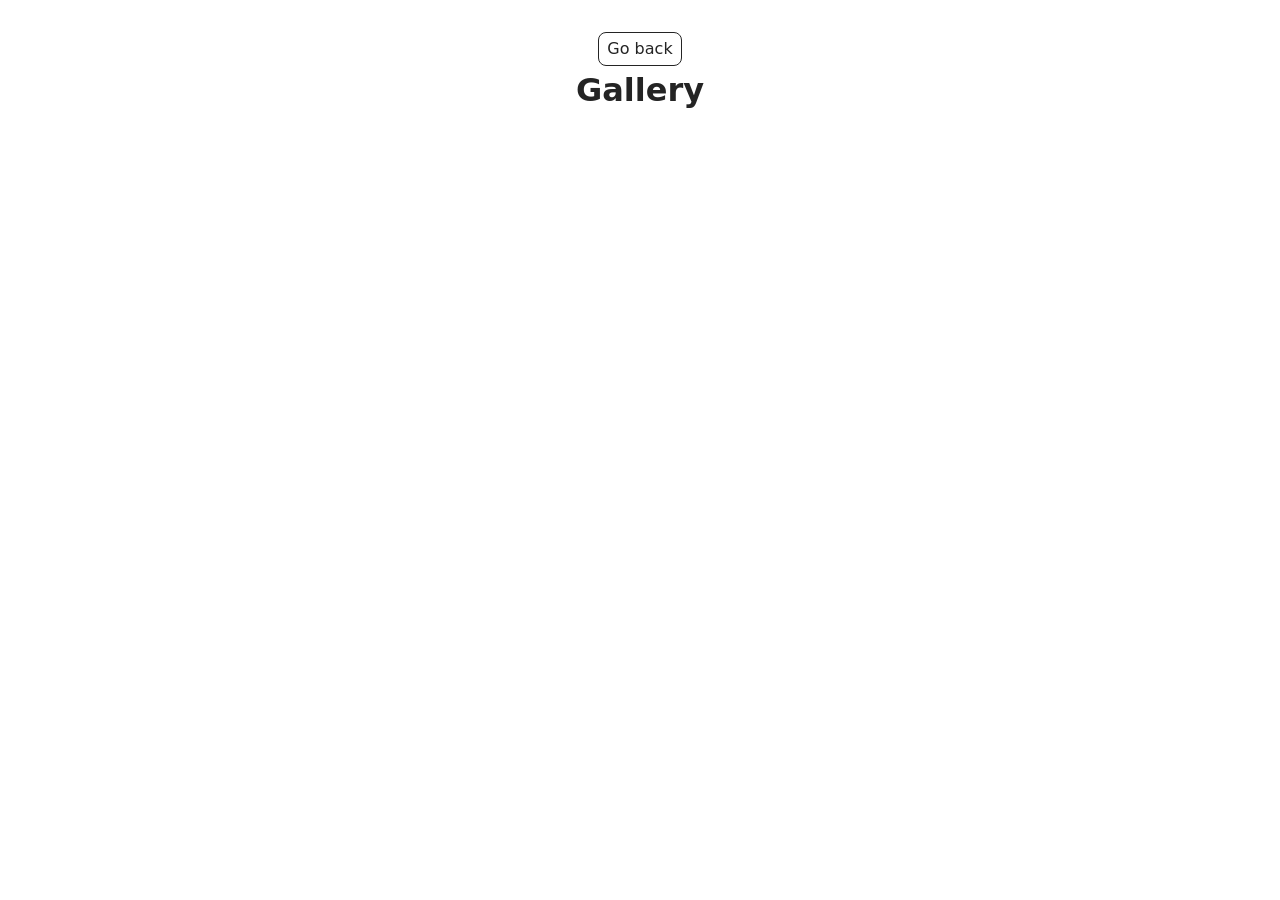
<file: src/1-gallery.html>
<!doctype html>
<html lang="en">
  <head>
    <meta charset="UTF-8" />
    <meta http-equiv="X-UA-Compatible" content="IE=edge" />
    <meta name="viewport" content="width=device-width, initial-scale=1.0" />
    <title>Gallery</title>
    <link rel="stylesheet" href="./css/styles.css" />
  </head>
  <body>
    <main>
      <div class="container">
        <a class="back-link" href="./index.html">Go back</a>
        <h1 class="main-title">Gallery</h1>
      </div>
    </main>
    <ul class="gallery"></ul>
    <script type="module" src="./js/1-gallery.js"></script>
  </body>
</html>
</file>
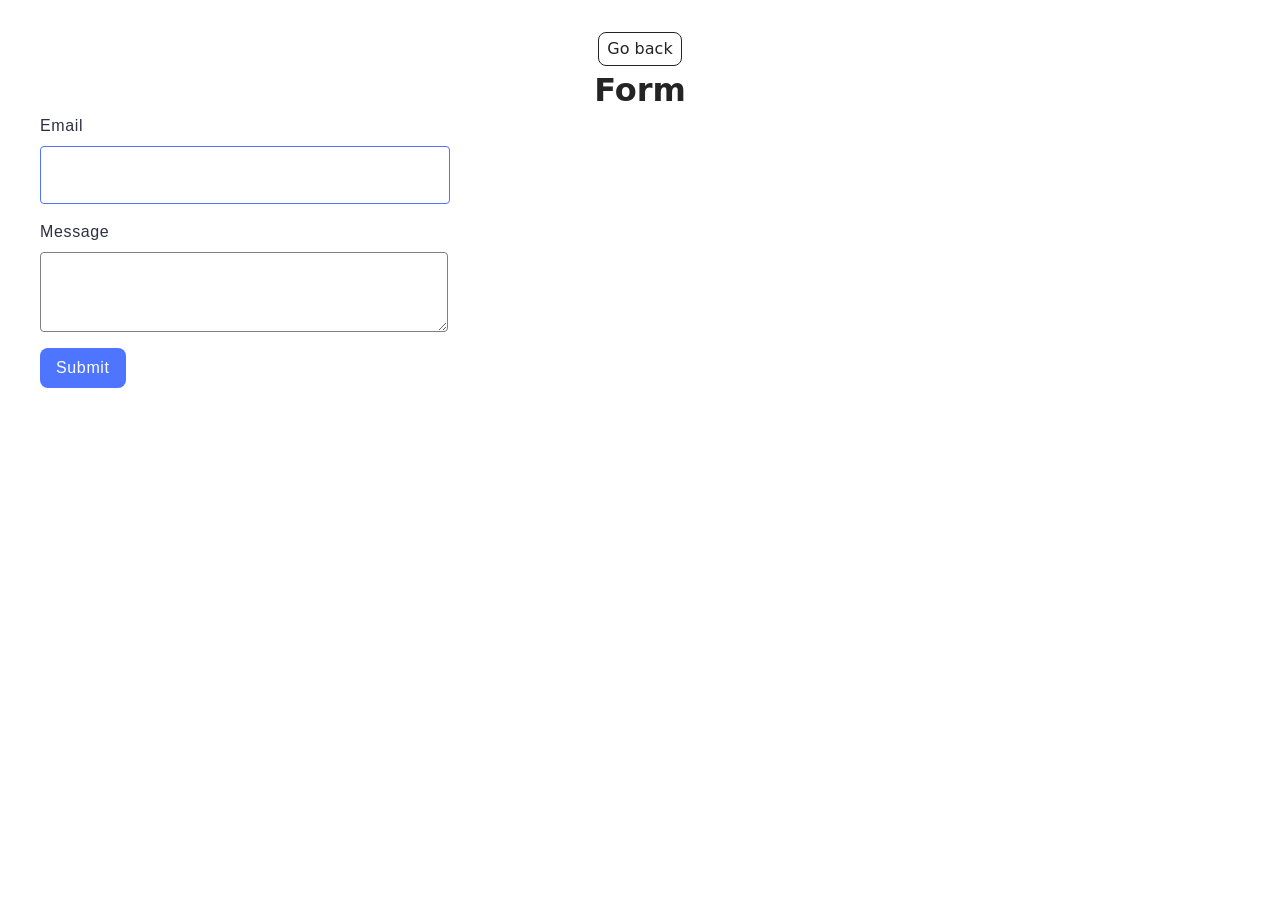
<file: src/2-form.html>
<!doctype html>
<html lang="en">
  <head>
    <meta charset="UTF-8" />
    <meta http-equiv="X-UA-Compatible" content="IE=edge" />
    <meta name="viewport" content="width=device-width, initial-scale=1.0" />
    <title>Form</title>
    <link rel="stylesheet" href="./css/styles.css" />
  </head>
  <body>
    <main>
      <div class="container">
        <a class="back-link" href="./index.html">Go back</a>
        <h1 class="main-title">Form</h1>
        <form class="feedback-form" autocomplete="off">
          <label class="login-label">
            Email
            <input class="login-input" type="email" name="email" autofocus />
          </label>
          <label>
            Message
            <textarea class="message-input" name="message" rows="8"></textarea>
          </label>
          <button class="login-button" type="submit">Submit</button>
        </form>
      </div>
    </main>
    <script type="module" src="./js/2-form.js"></script>
  </body>
</html>
</file>
<file: src/css/styles.css>
/**
  |============================
  | include css partials with
  | default @import url()
  |============================
*/
/* Common styles */
@import url('./reset.css');
@import url('./base.css');
@import url('./container.css');
@import url('./animations.css');

/* Sections style */
@import url('./header.css');
@import url('./vite-promo.css');
@import url('./badges.css');
@import url('./back-link.css');
@import url('./footer.css');
.gallery {
  list-style: none;
  padding: 0;
  margin: 0;
  display: flex;
  flex-wrap: wrap;
  gap: 24px;
}
.gallery-item {
  width: calc((100% - 48px) / 3);
  height: 200px;
  overflow: hidden;
}
.gallery-image {
  width: 100%;
  display: block;
  object-fit: cover;
}
.gallery-link {
  display: block;
  text-decoration: none;
  cursor: zoom-in;
}
/*Form*/
.feedback-form {
  display: flex;
  flex-direction: column;
  gap: 16px;
  width: 408px;
}
.feedback-form label {
  display: flex;
  flex-direction: column;
  gap: 8px;
  font-family: 'Montserrat', sans-serif;
  font-size: 16px;
  font-weight: 400;
  line-height: 1.5;
  letter-spacing: 0.04em;
  color: #2e2f42;
  align-items: flex-start;
}
.feedback-form input {
  height: 40px;
  width: 360px;
  padding: 8px 24px;
  border: 1px solid #808080;
  border-radius: 4px;
  outline: none;
}
.feedback-form input:focus {
  border-color: #4e75ff;
}
.feedback-form .message-input {
  width: 100%;
  height: 80px;
  box-sizing: border-box;
  padding: 8px 16px;
  font-size: 16px;
  border: 1px solid #808080;
  border-radius: 4px;
}
.feedback-form button {
  width: fit-content;
  padding: 8px 16px;
  border: none;
  border-radius: 8px;
  background-color: #4e75ff;
  color: #fff;
  cursor: pointer;
  font-family: 'Montserrat', sans-serif;
  font-weight: 500;
  font-size: 16px;
  line-height: 1.5;
  letter-spacing: 0.04em;
}
.feedback-form button:hover {
  background-color: #6c8cff;
}
</file>
